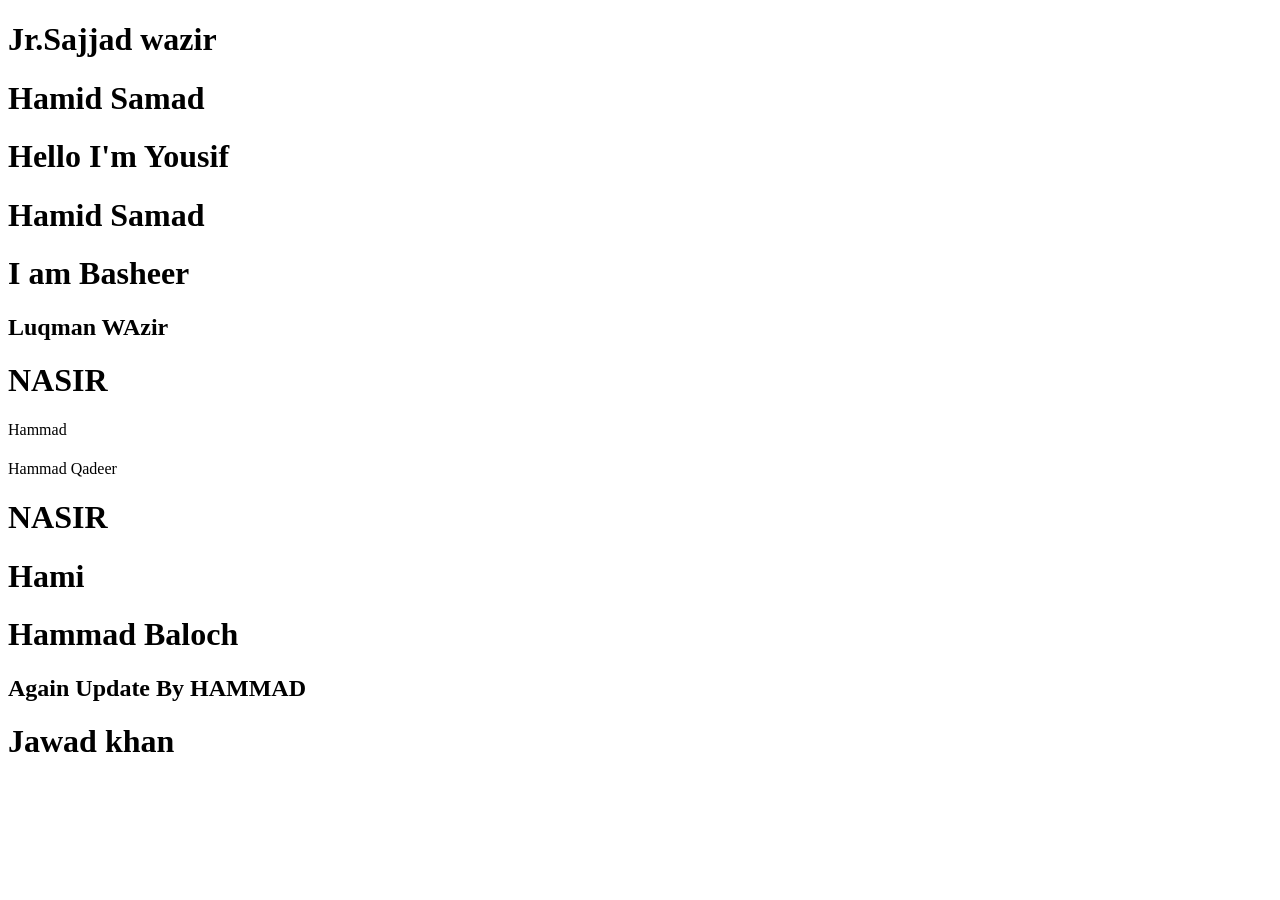
<file: index.html>
<!DOCTYPE html>
<html lang="en">
<head>
    <meta charset="UTF-8">
    <meta name="viewport" content="width=device-width, initial-scale=1.0">
    <title>Document</title>
</head>
<body>
    <h1>Jr.Sajjad wazir</h1>
    <h1>
    Hamid Samad
    <h1>Hello I'm Yousif</h1>
  
  <h1>Hamid Samad</h1>
  
  <h1><b>I am Basheer</b></h1>
    
    </h1>
    <h2>Luqman WAzir</h2>
    <h1><b>NASIR</b></h1>
    </h1>Hammad<h1>
  
     </h1>Hammad Qadeer</h1>

    <h1><b>NASIR</b></h1> 

 <h1>Hami</h1>

    <h1>Hammad Baloch</h1>

    <h2>Again Update By HAMMAD</h2>
    <h1>Jawad khan</h1>

    

</body>
</html>
</file>
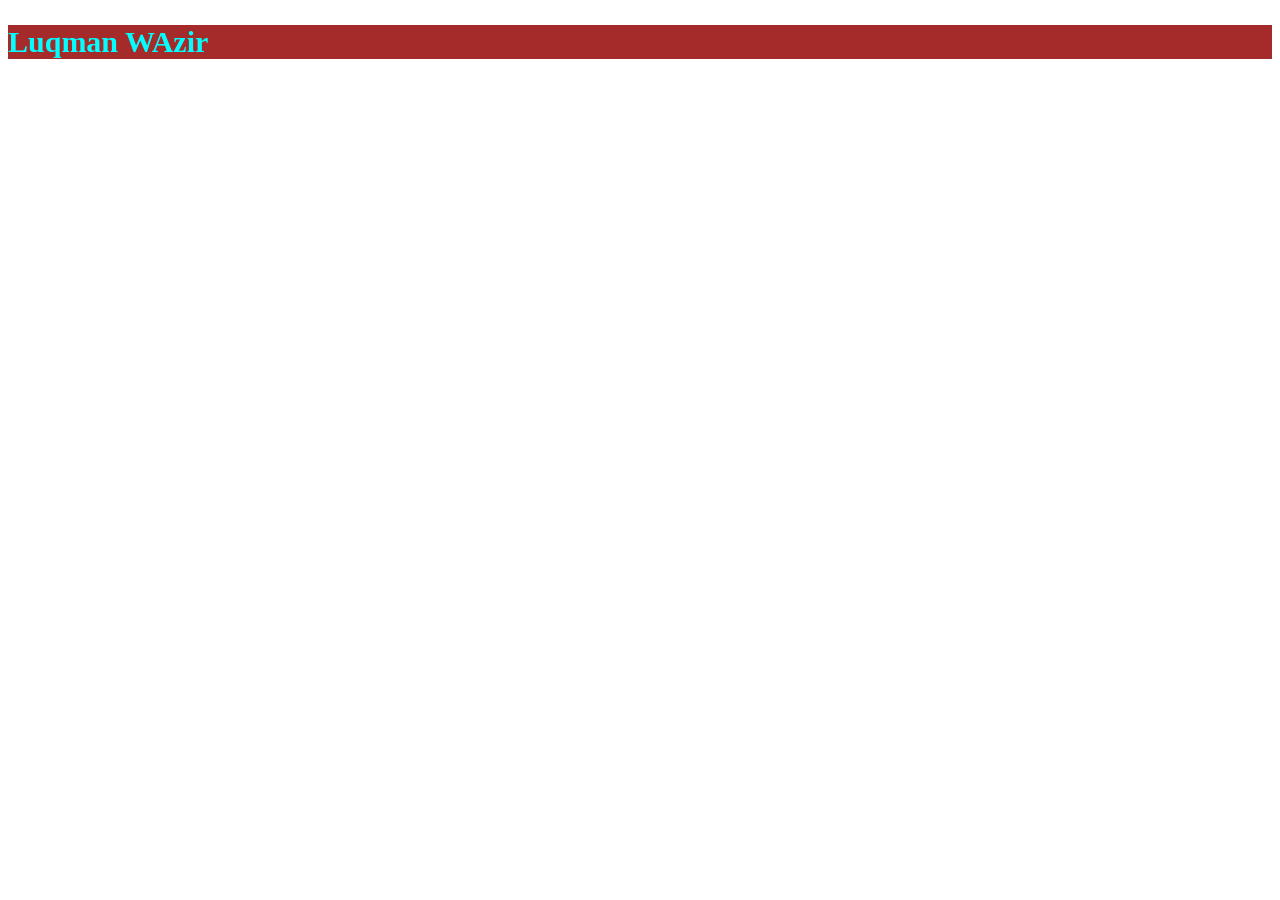
<file: luqman.html>
<!DOCTYPE html>
<html lang="en">
<head>
    <meta charset="UTF-8">
    <meta name="viewport" content="width=device-width, initial-scale=1.0">
    <title>Luqman</title>
    <link rel="stylesheet" href="style.css">
</head>
<body>
    <h2>Luqman WAzir</h2>
</body>
</html>
</file>
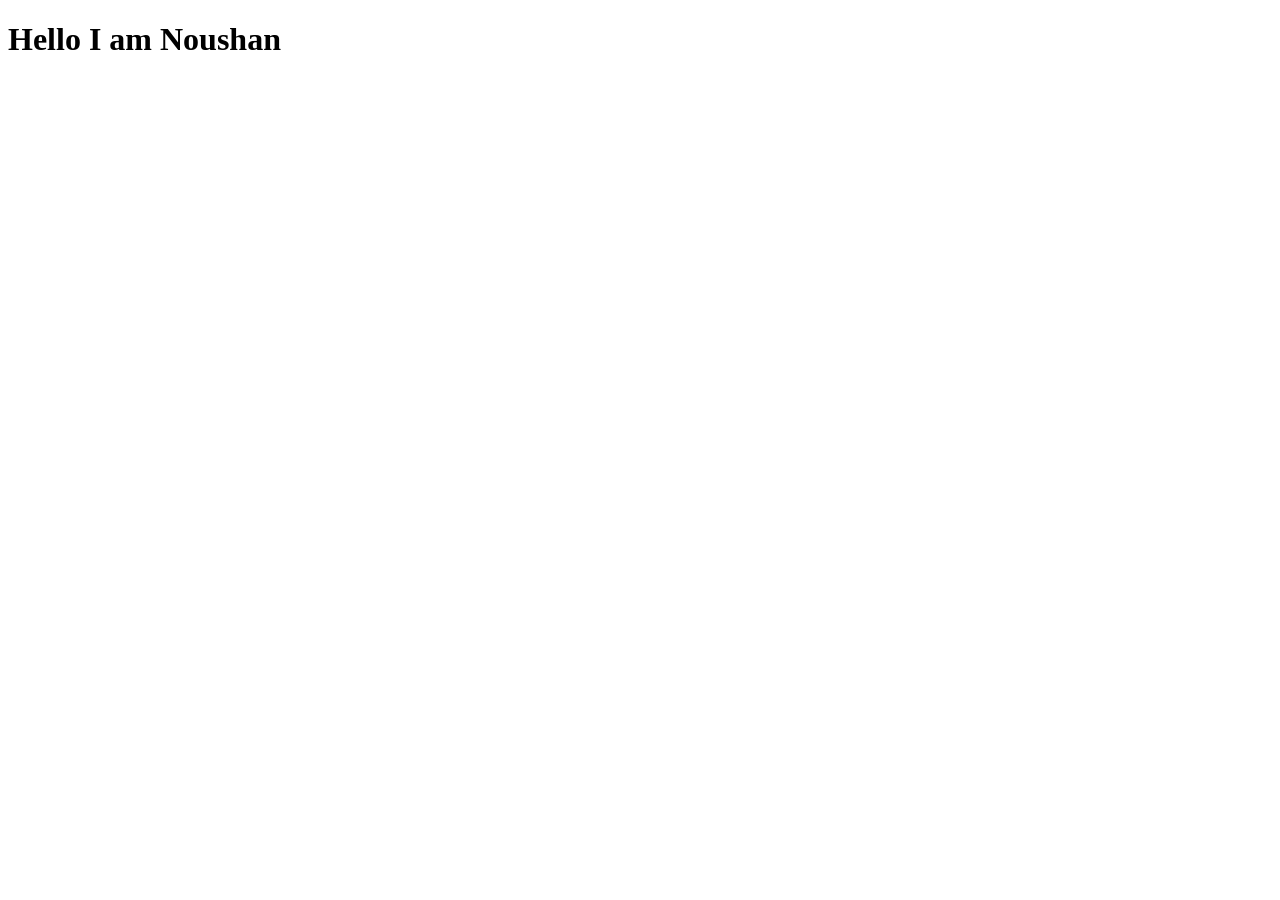
<file: noushan.html>
<!DOCTYPE html>
<html lang="en">
<head>
    <meta charset="UTF-8">
    <meta name="viewport" content="width=device-width, initial-scale=1.0">
    <title>Document</title>
</head>
<body>
    <h1>Hello I am Noushan</h1>
</body>
</html>
</file>
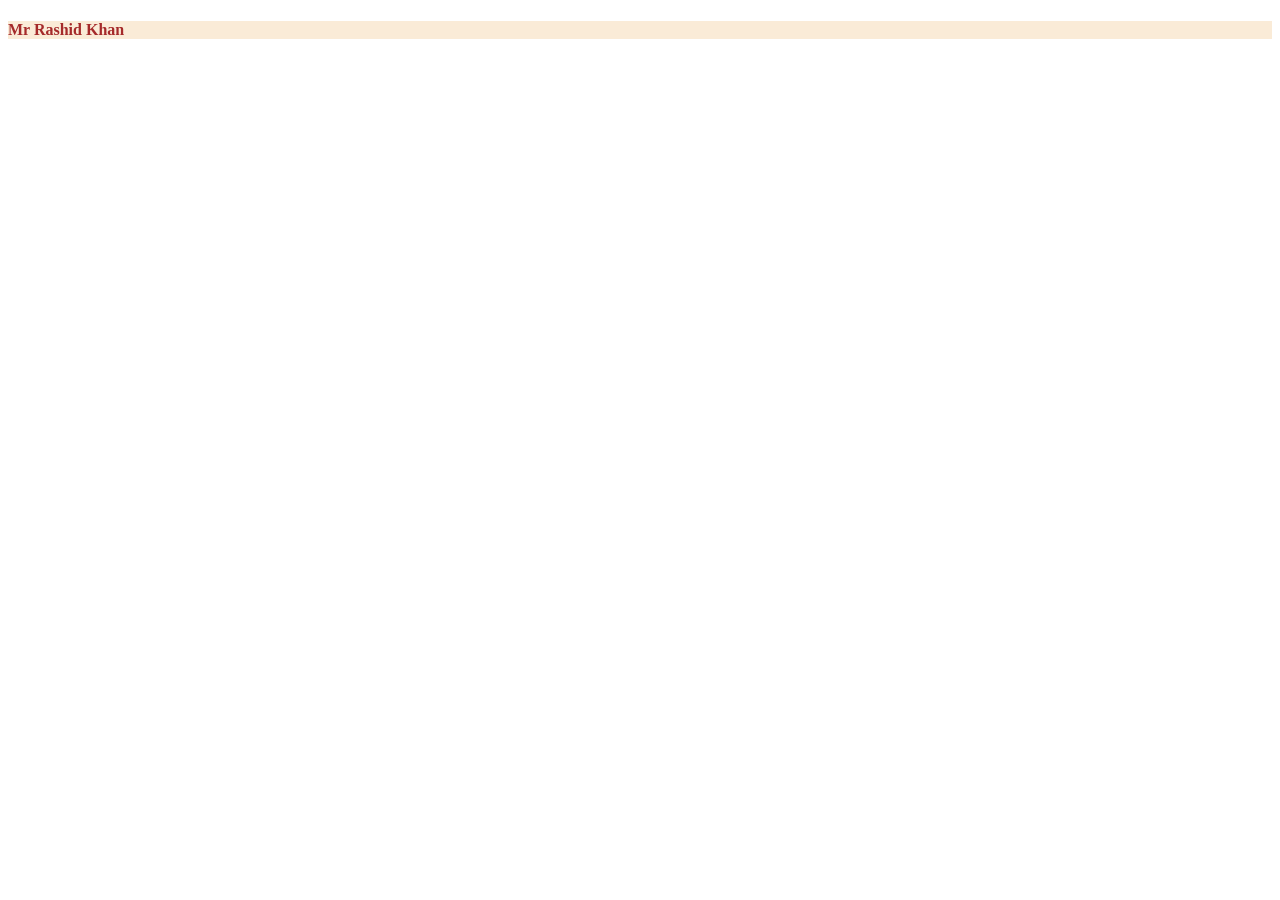
<file: Rashid.html>
<!DOCTYPE html>
<html lang="en">
<head>
    <meta charset="UTF-8">
    <meta name="viewport" content="width=device-width, initial-scale=1.0">
    <title>Practice</title>
    <link rel="stylesheet" href="style.css">
</head>
<body>
    <h4>Mr Rashid Khan</h4>
</body>
</html>
</file>
<file: style.css>
h1{
    color: red;
}

h2{
    font-size: 30px;
    color: aqua;
    background-color: brown;
}
h4{
    color: brown;
    background-color: antiquewhite;
}
</file>
